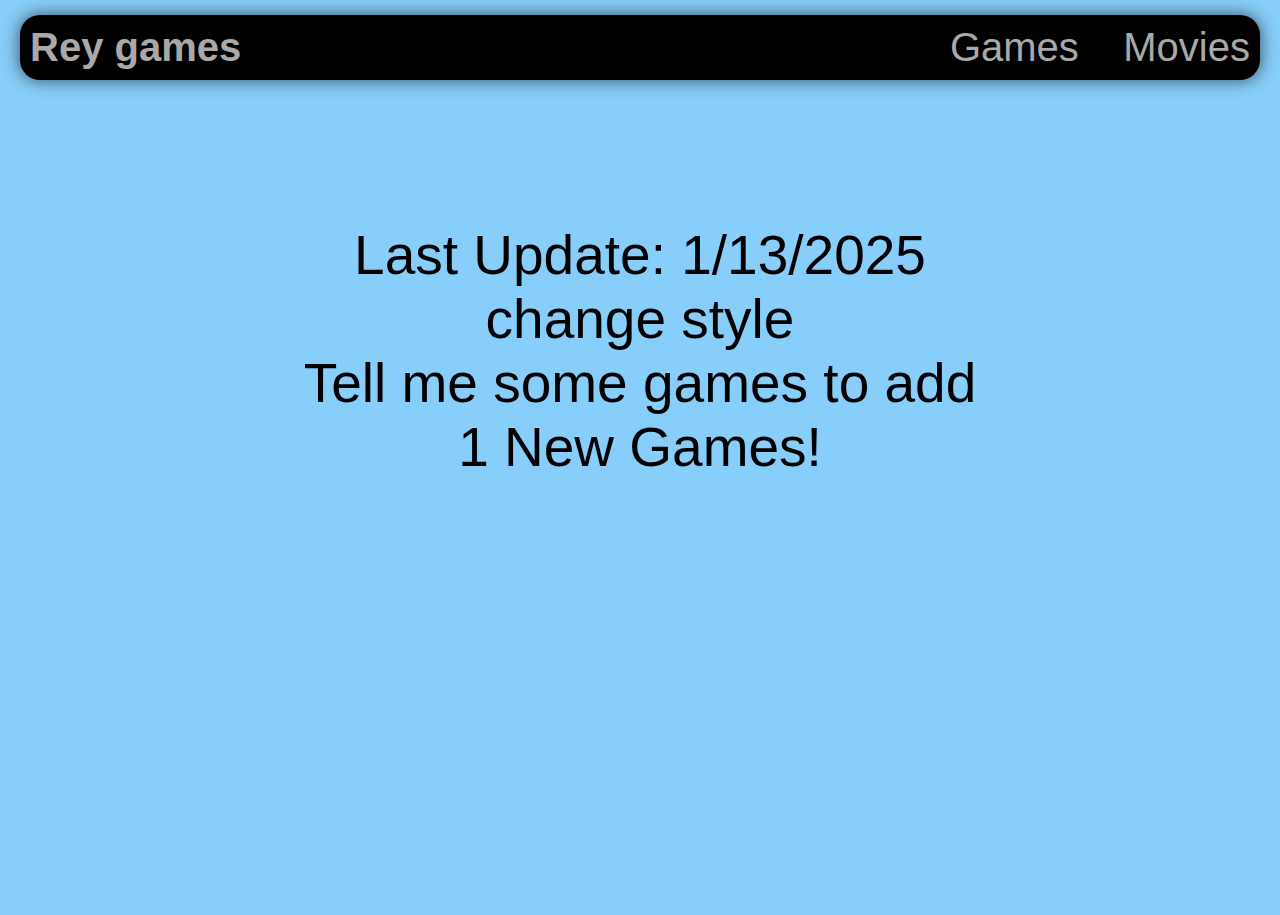
<file: index.html>
<!DOCTYPE html>
<!-- Created By CodingNepal -->
<html lang="en" dir="ltr">
   <head>
      <meta charset="utf-8">
      <title>Rey games</title>
      <link rel="stylesheet" href="css/main.css">
      <link rel="stylesheet" href="css/clock.css">
      <meta name="viewport" content="width=device-width, initial-scale=1.0">
      <link rel="icon" type="image/x-icon" href="images/vecteezy_rendered-tacos-icon-3d-transparent_47308263.png">
      <link rel="stylesheet" href="https://cdnjs.cloudflare.com/ajax/libs/font-awesome/5.15.3/css/all.min.css"/>
      <script src="https://code.jquery.com/jquery-3.4.1.js"></script>
      <link rel="index" href="countdown.html">
   </head>
   <body> 
    
    <Header class="header">
        <a href="index.html" class="Logo"> Rey games</a>

        <nav class="navbar">
            <a href="games.html">Games</a>
            <a href="&.html">Movies</a>
        </nav>
    </Header>
        
    <div class="text">
        <br><br>
        Last Update: 1/13/2025
        <br>
        change style<br>Tell me some games to add<br>1 New Games!
    
      </p>
      </div>
</div>
</file>
<file: css/main.css>
*
{
  margin: 0;
  padding: 0;
  box-sizing: border-box;
}
body
{
  min-height: 100vh;
  background-color: rgb(85, 81, 81);
}
.header{
  box-sizing: border-box;
  background: black;
  box-shadow: 0 0 15px 2px rgba(0, 0, 0, 0.5);
  transition: 0.35s ease;
  border-radius: 20px;
  width: fill;
  margin: 15px 20px;
  z-index: 100;
  position: static; /* Position is static */
  padding: 10px;
  display: flex;
  align-items: center;
  overflow: hidden;
  justify-content: space-between;
}
.Logo{
  font-weight: bold;
    font-size: 40px;
    text-decoration: none;
    color: darkgrey;
}
.navbar a{
  position: relative;
  font-weight: 500;
  margin-left: 40px;
  text-decoration: none;
  color: darkgrey;
  font-size: 40px;
}
.Logo:hover{
  background-color: darkgrey;
  color: black;
  border-radius: 5px;
}
.navbar a:hover{
  background-color: darkgrey;
  color: black;
  border-radius: 5px;
}
.game-card {
  display: inline-block;
  width: 200px;
  height: 150px;
  border-radius: 10px;
  overflow: hidden;
  position: relative;
  transition: all 300ms;
  margin: 9.7px;
}
.game-card:hover {
  transform: scale(0.9);
  z-index: 999999999;
  box-shadow: black;
  border-color: black;
}

.game-card:active{
  border-color: transparent;
}

.game-card img {
  width: 100%;
  height: 100%;
  object-fit: cover;
}

.game-card .content {
  box-sizing: border-box;
  width: 100%;
  height: 100%;
  display: flex;
  flex-direction: column-reverse;
  position: absolute;
  bottom: 0;
  opacity: 0;
  transition: ease 300ms;
  background: linear-gradient(transparent, rgba(0, 0, 0, 0.8));
}

.game-card .title {
  font-size: 16px;
  color: #fff;
  text-align: center;
  font-weight: 700;
  line-height: 1.4;
}

.game-card:hover .content {
  opacity: 1;
}
.NG {
  font-size: 25px;
  color: red;
}
.input-box {
  font-family: "Roboto", serif;
  text-align: center;
  font-weight: 400;
  color: #faf9f6;
  
}
.input-container {
  outline: none;
  transition: 0.3s;
  border: 0px solid var(--theme);
  font-size: 16px;
  margin: 20px 0px;
}

.input-container:default {
  border-width: 2px;

}

#searchInput {
  padding: 1vw;
  width: 40%;
  border-radius: 5px;
  background: black;
  font-size: 24px;
  border: none;
  outline: none;
  color: #faf9f6;
  transition: 0.2s;
  margin: 0px 0px 20px 0px;
  transition: 0.3s;

  
  
}
.text {
  font-size: 55px;
  color: black;
  text-align: center;
}
</file>
<file: css/clock.css>
body {
    font-family: Arial, sans-serif;
    background-color: lightskyblue;
    font-weight: 10px;
    align-items: center;
}

#countdown {
    text-align: center;
    font-weight: 10px;

}

#timer {
    font-size: 50px;
  color: black;
  font-weight: 10px;
}
</file>
